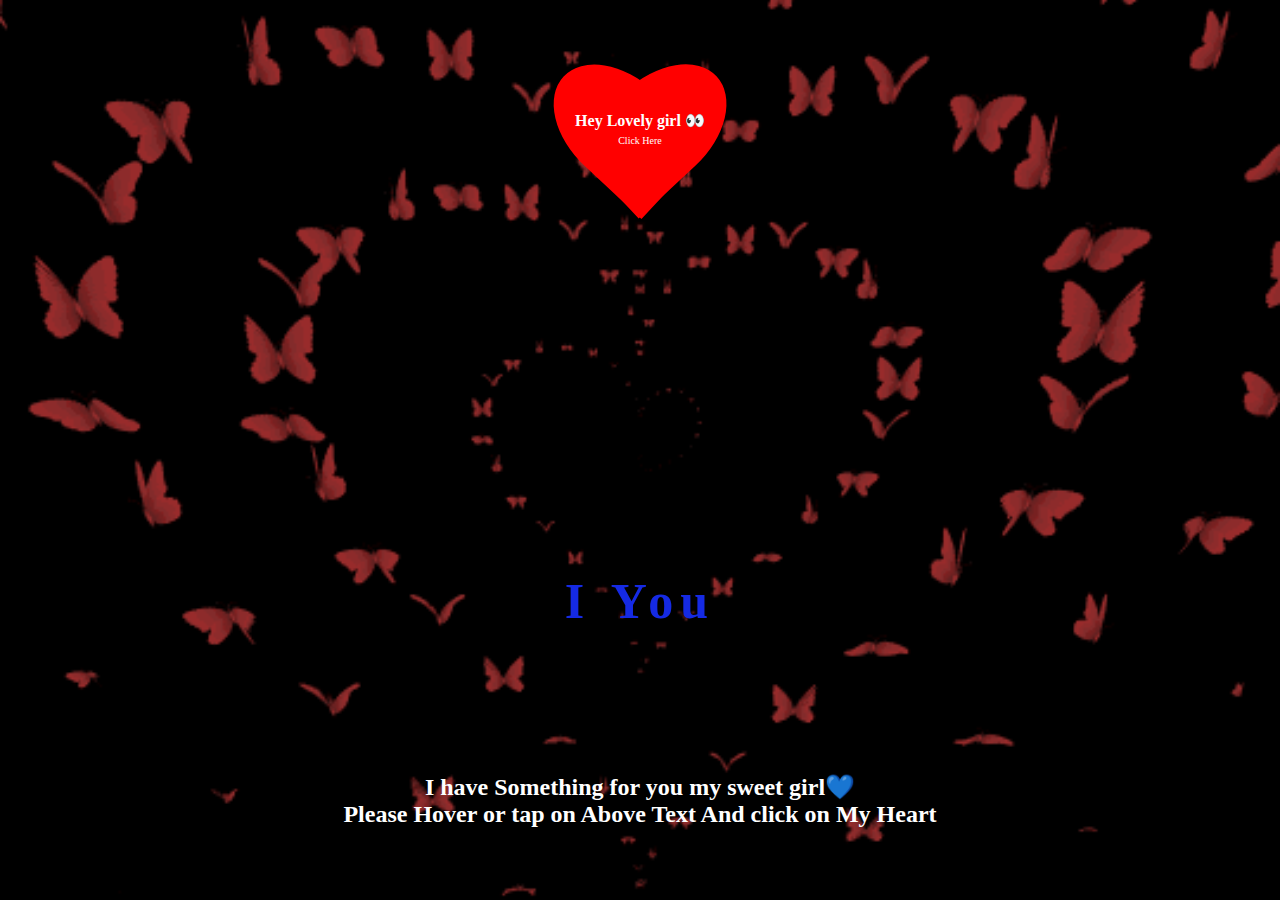
<file: index.html>
<!DOCTYPE html>
<html lang="en">
  <head>
    <meta charset="UTF-8" />
    <meta name="viewport" content="width=device-width, initial-scale=1.0" />
    <title>@techoverflows love </title>
    <link rel="stylesheet" href="style.css" />
  </head>
  <body>
    <section id="home" class="home">
      <div class="home_section"></div>
      <div id="container">
        <div class="left"></div>
        <div class="right"></div>
        <a href="new.html"
          ><p>
            Hey Lovely girl 👀 <br />

            <span>Click Here</span>
          </p></a
        >
      </div>
      <h1><span>I&nbsp;</span><span>You</span></h1>
      <h2>
        I have Something for you my sweet girl💙 <br />
        Please Hover or tap on Above Text And click on My Heart
      </h2>
    </section>
  </body>
</html>
</file>
<file: style.css>
* {
  margin: 0;
  padding: 0;
  box-sizing: border-box;
}

#home {
  width: 100%;
  height: 100vh;
  background-image: url(/bf.gif);
  background-repeat: no-repeat;
  background-size: cover;
  background-position: center;
  background-color: rgba(15, 13, 14, 0.459);
  background-blend-mode: overlay;
  display: flex;
  justify-content: center;
  align-items: center;
  background-attachment: fixed;

  animation-name: bg-change;
  animation-duration: 15s;
  animation-timing-function: linear;
  animation-direction: alternate;
  animation-iteration-count: infinite;

  overflow: hidden;
}

@keyframes bg-change {
  from {
    background-image: url(/bf.gif);
  }

  to {
    background-image: url(/bf.gif);
  }
}

.home_section {
  width: 80%;
  min-height: 400px;
  display: flex;
  justify-content: center;
  align-items: center;
  padding: 10px;
}

/**************/

#container {
  width: 30vw;
  aspect-ratio: 1;
  display: flex;
  align-items: center;
  justify-content: center;
  animation: Beat 2s ease infinite alternate;

  position: absolute;
  left: 35%;
  top: -7%;
}
#container a {
  position: absolute;
  text-decoration: none;
  color: white;
  text-align: center;
  font-weight: 700;
  font-family: cursive;
}
#container span {
  color: rgb(255, 255, 255);
  font-weight: 300;
  font-size: 10px;
  padding-top: 100px;
}
.left {
  background-color: red;
  height: 12vw;
  aspect-ratio: 1/1.5;
  border-radius: 50% 50% 0% 0%;
  rotate: -47deg;
  translate: 30%;
}
.right {
  background-color: red;
  height: 12vw;
  aspect-ratio: 1/1.5;
  border-radius: 50% 50% 0% 0%;
  rotate: 47deg;
  translate: -30%;
}
@keyframes Beat {
  0% {
    transform: scale(120%);
    filter: drop-shadow(10px 10px 6px #f00606);
  }
  40% {
    transform: scale(100%);
    filter: drop-shadow(10px 10px 60px #f00606);
  }
  100% {
    transform: scale(120%);
    filter: drop-shadow(10px 10px 90px #f00606);
  }
}

h2 {
  position: absolute;
  color: rgb(255, 255, 255);
  font-family: cursive;
  font-weight: 900;
  white-space: nowrap;
  bottom: 8%;
  text-align: center;
  animation: flicker 0.5s ease-in-out infinite alternate;
}
@keyframes flicker {
  0% {
    opacity: 0.8;
    text-shadow: 2px 2px 10px rgb(0, 0, 0);
  }
  100% {
    opacity: 1;
    text-shadow: 2px 2px 20px rgb(255, 0, 0);
  }
}

h1 {
  color: #152ae4;
  font-size: 50px;
  font-weight: bold;
  font-family: cursive;
  letter-spacing: 7px;
  cursor: pointer;
  position: absolute;
  bottom: 30%;
}
h1 span {
  transition: 0.2s linear;
}
h1:hover span:nth-child(1) {
  margin-right: 5px;
}
h1:hover span:nth-child(1):after {
  content: "💖";
}
h1:hover span:nth-child(2) {
  margin-left: 30px;
}
h1:hover span {
  color: #fff;
  text-shadow: 0 0 10px #da2626, 0 0 20px #e74343, 0 0 40px #fff;
}
@media only screen and (min-device-width: 320px) and (max-device-width: 480px) {
  h2,
  p {
    font-size: 10px;
  }
  .left {
    height: 22vw;
  }
  .right {
    height: 22vw;
  }
}
</file>
